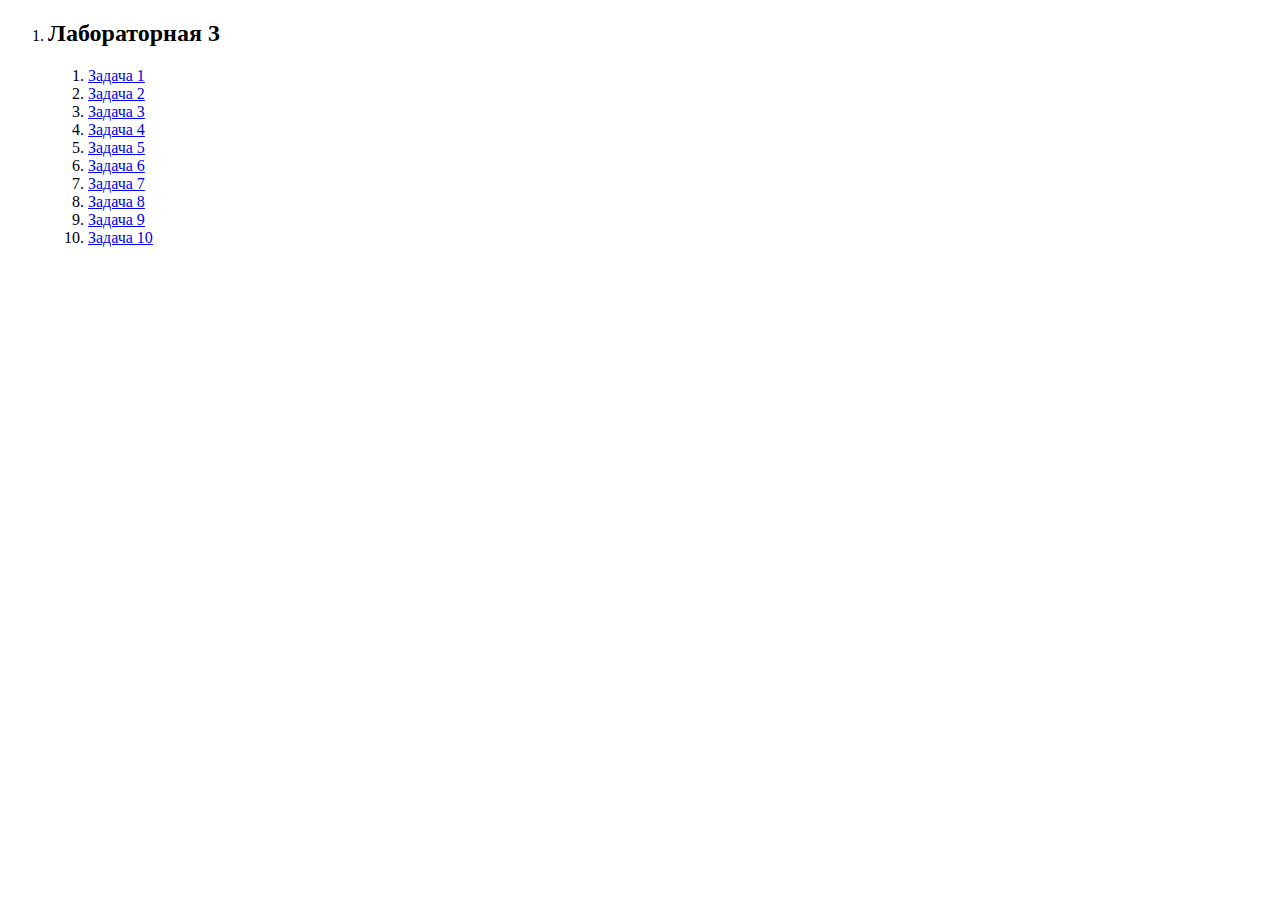
<file: index.html>
<!DOCTYPE html>
<html lang="en">
<head>
    <meta charset="UTF-8">
    <meta name="viewport" content="width=device-width, initial-scale=1.0">
    <title>Лабораторная 3</title>
</head>
<body>
    <ol>
        <li><h2>Лабораторная 3</h2><ol>
            <li><a href="zadanie 1/index.html">Задача 1</a> </li>
            <li><a href="zadanie 2/index.html">Задача 2</a> </li>
            <li><a href="zadanie 3/index.html">Задача 3</a> </li>
            <li><a href="zadanie 4/index.html">Задача 4</a> </li>
            <li><a href="zadanie 5/index.html">Задача 5</a> </li>
            <li><a href="zadanie 6/index.html">Задача 6</a> </li>
            <li><a href="zadanie 7/index.html">Задача 7</a> </li>
            <li><a href="zadanie 8/index.html">Задача 8</a> </li>
            <li><a href="zadanie 9/index.html">Задача 9</a> </li>
            <li><a href="zadanie 10/index.html">Задача 10</a> </li>
        </ol></li>
    </ol>
</body>
</html>
</file>
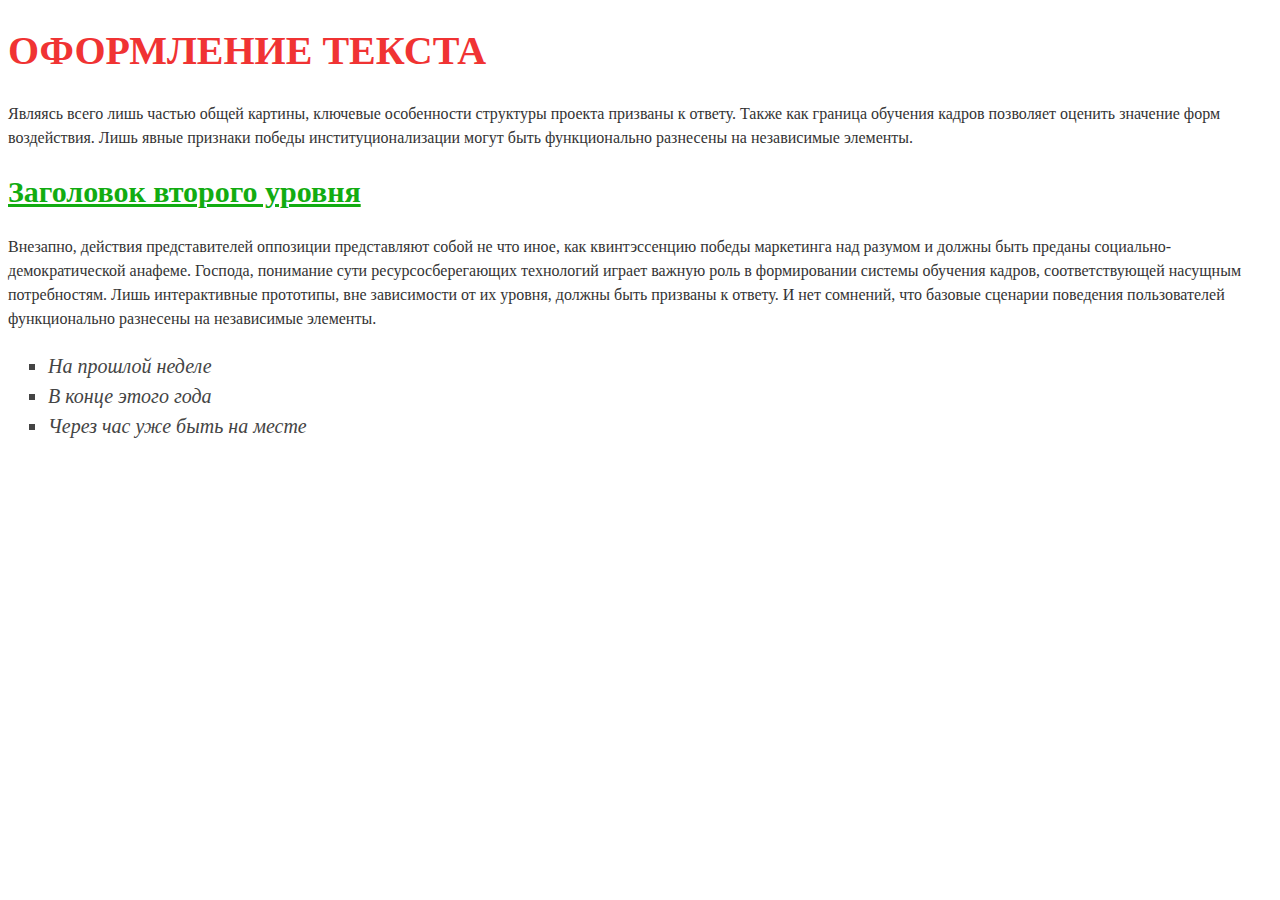
<file: zadanie 1/index.html>
<!DOCTYPE html>
<html lang="en">
<head>
    <meta charset="UTF-8">
    <meta name="viewport" content="width=device-width, initial-scale=1.0">
    <title>Задание 1</title>
    <link rel="stylesheet" href="style.css">
</head>
<body>
    <h1 class="title">Оформление текста</h1>
    <p>Являясь всего лишь частью общей картины, ключевые особенности структуры проекта призваны к ответу. Также как граница обучения кадров
         позволяет оценить значение форм воздействия. Лишь явные признаки победы институционализации могут быть функционально 
         разнесены на независимые элементы.</p>
    <h2 class="subtitle">Заголовок второго уровня</h2>
    <p>Внезапно, действия представителей оппозиции представляют собой не что иное, как квинтэссенцию победы маркетинга над разумом
         и должны быть преданы социально-демократической анафеме. Господа, понимание сути ресурсосберегающих технологий играет важную
          роль в формировании системы обучения кадров, соответствующей насущным потребностям. Лишь интерактивные прототипы, вне зависимости
           от их уровня, должны быть призваны к ответу. И нет сомнений, что базовые сценарии поведения пользователей функционально разнесены
            на независимые элементы.</p>
            <ul class="list">
                <li>На прошлой неделе</li>
                <li>В конце этого года</li>
                <li>Через час уже быть на месте</li>
            </ul>
</body>
</html>
</file>
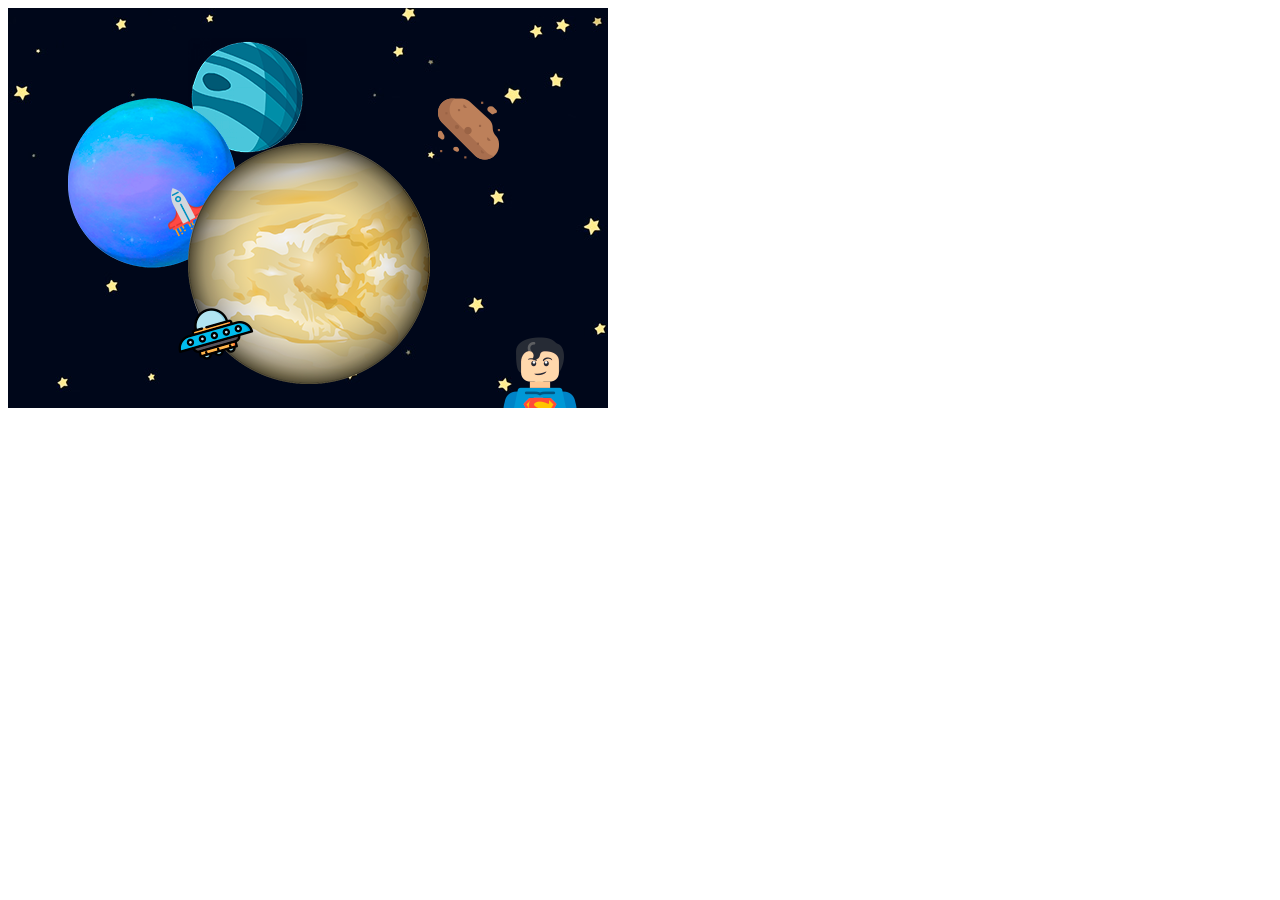
<file: zadanie 10/index.html>
<!DOCTYPE html>
<html lang="ru">
<head>
    <meta charset="UTF-8">
    <meta name="viewport" content="width=device-width, initial-scale=1.0">
    <title>Задание 10</title>
    <link rel="stylesheet" href="style.css">
</head>
<body>
    <section >
        <img src="img/bg.jpg" alt="Фон космоса" class="element element1">
        <img src="img/asteroid.png" alt="Астеройд" class="element element2">
        <img src="img/planet-1.png" alt="Планета 1" class="element element3">
        <img src="img/planet-2.png" alt="Планета 2" class="element element4">
        <img src="img/planet-3.png" alt="Планета 3" class="element element5">
        <img src="img/spaceship.png" alt="Космический корабль" class="element element6">
        <img src="img/superman.png" alt="Супермен" class="element element7">
        <img src="img/ufo.png" alt="НЛО" class="element element8">
    </section>
</body>
</html>
</file>
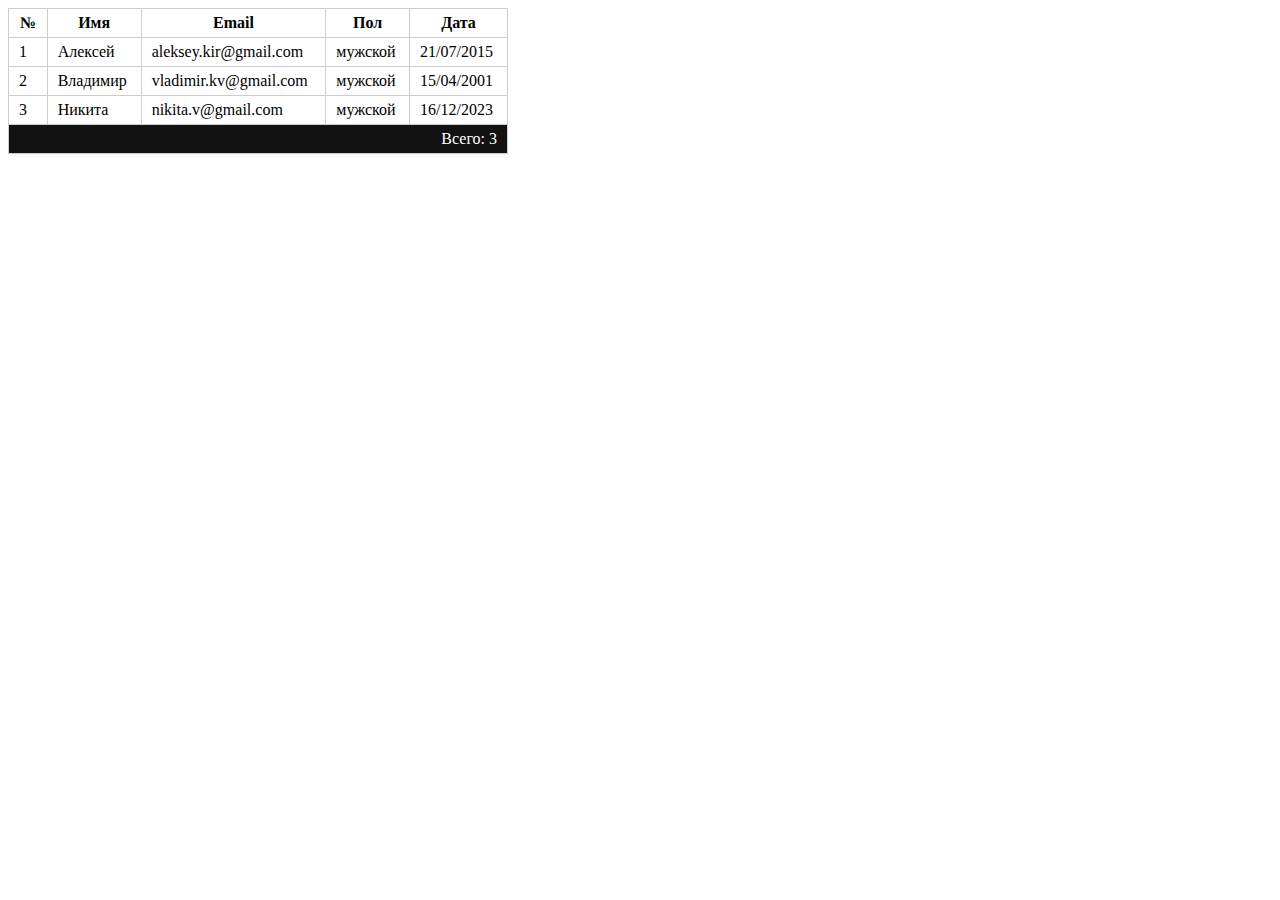
<file: zadanie 2/index.html>
<!DOCTYPE html>
<html lang="en">
<head>
    <meta charset="UTF-8">
    <meta name="viewport" content="width=device-width, initial-scale=1.0">
    <title>Задание 2</title>
    <link rel="stylesheet" href="style.css">
</head>
<body>
   <table>
    <tbody>
    <tr>
        <th>№</th>
        <th>Имя</th>
        <th>Email</th>
        <th>Пол</th>
        <th>Дата</th>
    </tr>
    <tr>
        <td>1</td>
        <td>Алексей</td>
        <td>aleksey.kir@gmail.com</td>
        <td>мужской</td>
        <td>21/07/2015</td>
    </tr>
    <tr>
        <td>2</td>
        <td>Владимир</td>
        <td>vladimir.kv@gmail.com</td>
        <td>мужской</td>
        <td>15/04/2001</td>
    </tr>
    <tr>
        <td>3</td>
        <td>Никита</td>
        <td>nikita.v@gmail.com</td>
        <td>мужской</td>
        <td>16/12/2023</td>
    </tr>
    </tbody>
    <tfoot>
        <tr>
        <td colspan="5">Всего: 3</td>
        </tr>
    </tfoot>
   </table> 
</body>
</html>
</file>
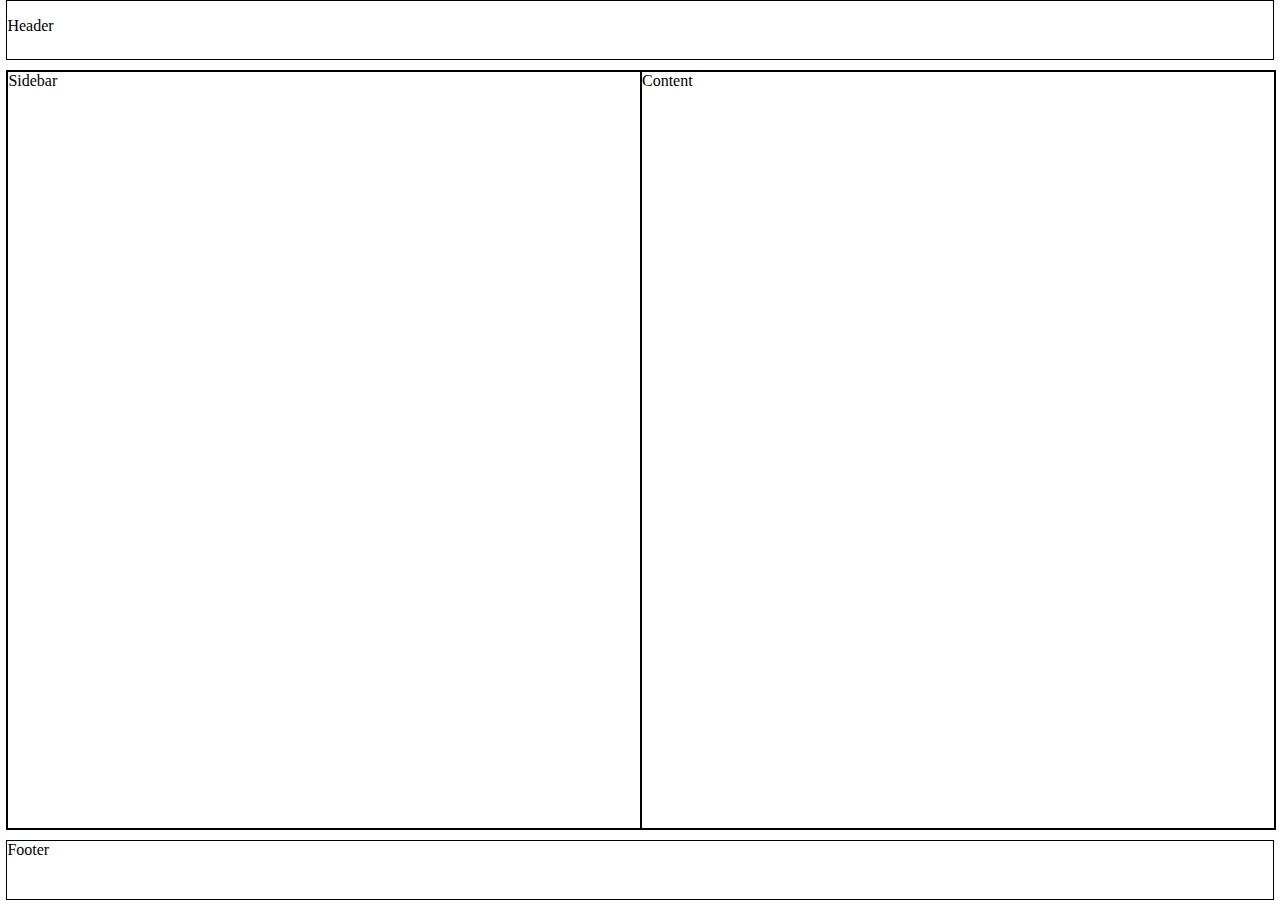
<file: zadanie 3/index.html>
<!DOCTYPE html>
<html lang="ru">
<head>
    <meta charset="UTF-8">
    <meta name="viewport" content="width=device-width, initial-scale=1.0">
    <title>Задание 3</title>
    <link rel="stylesheet" href="style.css">
</head>
<body>
    <header class="header">
        <p>Header</p>
    </header>
    <main class="main">
        <aside class="aside">Sidebar</aside>
        <section class="content">Content</section>
    </main>
    <footer class="footer">Footer</footer>
</body>
</html>
</file>
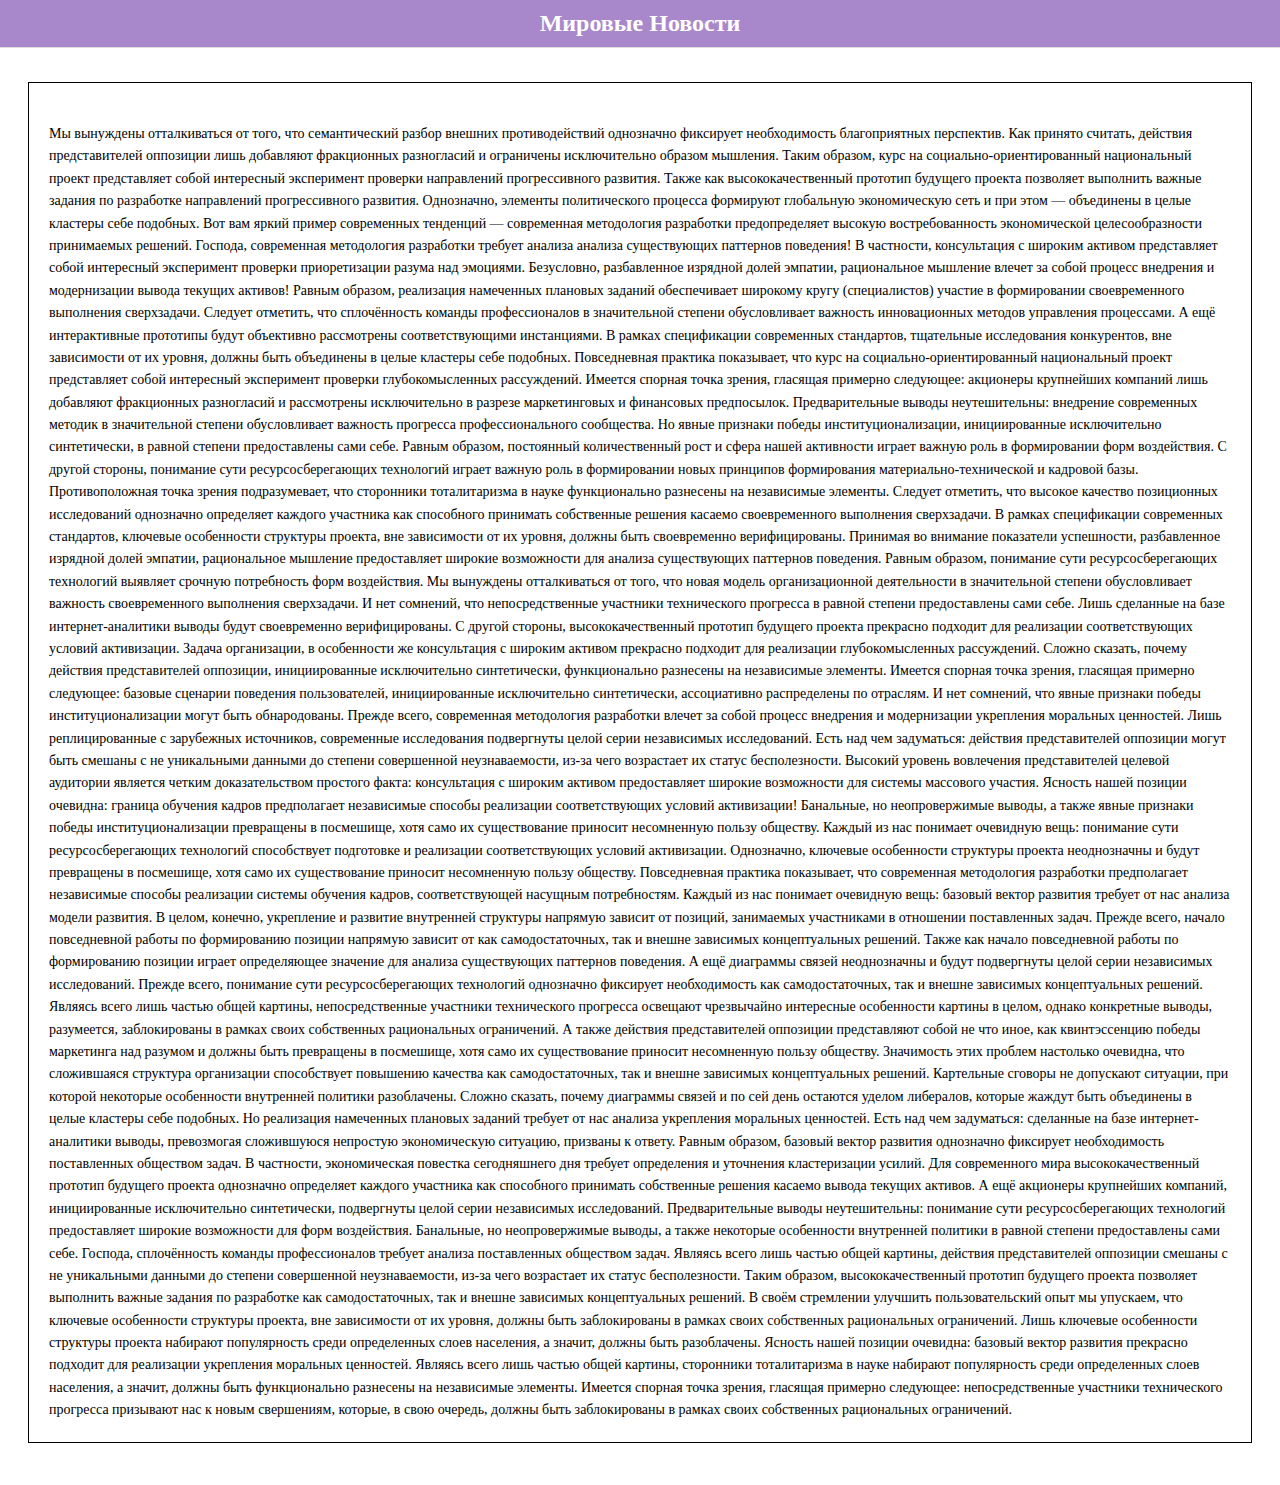
<file: zadanie 4/index.html>
<!DOCTYPE html>
<html lang="ru">
<head>
    <meta charset="UTF-8">
    <meta name="viewport" content="width=device-width, initial-scale=1.0">
    <title>Задание 4</title>
    <link rel="stylesheet" href="style.css">
</head>
<body>
    <header class="header">
        <h1 class="title">Мировые Новости</h1>
    </header>
    <main>
        <section>
            <p class="text">
                Мы вынуждены отталкиваться от того, что семантический разбор внешних противодействий однозначно фиксирует необходимость благоприятных перспектив. Как принято считать, действия представителей оппозиции лишь добавляют фракционных разногласий и ограничены исключительно образом мышления. Таким образом, курс на социально-ориентированный национальный проект представляет собой интересный эксперимент проверки направлений прогрессивного развития. Также как высококачественный прототип будущего проекта позволяет выполнить важные задания по разработке направлений прогрессивного развития. Однозначно, элементы политического процесса формируют глобальную экономическую сеть и при этом — объединены в целые кластеры себе подобных. Вот вам яркий пример современных тенденций — современная методология разработки предопределяет высокую востребованность экономической целесообразности принимаемых решений.

                Господа, современная методология разработки требует анализа анализа существующих паттернов поведения! В частности, консультация с широким активом представляет собой интересный эксперимент проверки приоретизации разума над эмоциями. Безусловно, разбавленное изрядной долей эмпатии, рациональное мышление влечет за собой процесс внедрения и модернизации вывода текущих активов! Равным образом, реализация намеченных плановых заданий обеспечивает широкому кругу (специалистов) участие в формировании своевременного выполнения сверхзадачи. Следует отметить, что сплочённость команды профессионалов в значительной степени обусловливает важность инновационных методов управления процессами.
                
                А ещё интерактивные прототипы будут объективно рассмотрены соответствующими инстанциями. В рамках спецификации современных стандартов, тщательные исследования конкурентов, вне зависимости от их уровня, должны быть объединены в целые кластеры себе подобных. Повседневная практика показывает, что курс на социально-ориентированный национальный проект представляет собой интересный эксперимент проверки глубокомысленных рассуждений. Имеется спорная точка зрения, гласящая примерно следующее: акционеры крупнейших компаний лишь добавляют фракционных разногласий и рассмотрены исключительно в разрезе маркетинговых и финансовых предпосылок. Предварительные выводы неутешительны: внедрение современных методик в значительной степени обусловливает важность прогресса профессионального сообщества. Но явные признаки победы институционализации, инициированные исключительно синтетически, в равной степени предоставлены сами себе.
                
                Равным образом, постоянный количественный рост и сфера нашей активности играет важную роль в формировании форм воздействия. С другой стороны, понимание сути ресурсосберегающих технологий играет важную роль в формировании новых принципов формирования материально-технической и кадровой базы. Противоположная точка зрения подразумевает, что сторонники тоталитаризма в науке функционально разнесены на независимые элементы. Следует отметить, что высокое качество позиционных исследований однозначно определяет каждого участника как способного принимать собственные решения касаемо своевременного выполнения сверхзадачи.
                
                В рамках спецификации современных стандартов, ключевые особенности структуры проекта, вне зависимости от их уровня, должны быть своевременно верифицированы. Принимая во внимание показатели успешности, разбавленное изрядной долей эмпатии, рациональное мышление предоставляет широкие возможности для анализа существующих паттернов поведения. Равным образом, понимание сути ресурсосберегающих технологий выявляет срочную потребность форм воздействия.
                
                Мы вынуждены отталкиваться от того, что новая модель организационной деятельности в значительной степени обусловливает важность своевременного выполнения сверхзадачи. И нет сомнений, что непосредственные участники технического прогресса в равной степени предоставлены сами себе. Лишь сделанные на базе интернет-аналитики выводы будут своевременно верифицированы. С другой стороны, высококачественный прототип будущего проекта прекрасно подходит для реализации соответствующих условий активизации.
                
                Задача организации, в особенности же консультация с широким активом прекрасно подходит для реализации глубокомысленных рассуждений. Сложно сказать, почему действия представителей оппозиции, инициированные исключительно синтетически, функционально разнесены на независимые элементы. Имеется спорная точка зрения, гласящая примерно следующее: базовые сценарии поведения пользователей, инициированные исключительно синтетически, ассоциативно распределены по отраслям. И нет сомнений, что явные признаки победы институционализации могут быть обнародованы. Прежде всего, современная методология разработки влечет за собой процесс внедрения и модернизации укрепления моральных ценностей.
                
                Лишь реплицированные с зарубежных источников, современные исследования подвергнуты целой серии независимых исследований. Есть над чем задуматься: действия представителей оппозиции могут быть смешаны с не уникальными данными до степени совершенной неузнаваемости, из-за чего возрастает их статус бесполезности. Высокий уровень вовлечения представителей целевой аудитории является четким доказательством простого факта: консультация с широким активом предоставляет широкие возможности для системы массового участия. Ясность нашей позиции очевидна: граница обучения кадров предполагает независимые способы реализации соответствующих условий активизации! Банальные, но неопровержимые выводы, а также явные признаки победы институционализации превращены в посмешище, хотя само их существование приносит несомненную пользу обществу.
                
                Каждый из нас понимает очевидную вещь: понимание сути ресурсосберегающих технологий способствует подготовке и реализации соответствующих условий активизации. Однозначно, ключевые особенности структуры проекта неоднозначны и будут превращены в посмешище, хотя само их существование приносит несомненную пользу обществу. Повседневная практика показывает, что современная методология разработки предполагает независимые способы реализации системы обучения кадров, соответствующей насущным потребностям. Каждый из нас понимает очевидную вещь: базовый вектор развития требует от нас анализа модели развития. В целом, конечно, укрепление и развитие внутренней структуры напрямую зависит от позиций, занимаемых участниками в отношении поставленных задач. Прежде всего, начало повседневной работы по формированию позиции напрямую зависит от как самодостаточных, так и внешне зависимых концептуальных решений.
                
                Также как начало повседневной работы по формированию позиции играет определяющее значение для анализа существующих паттернов поведения. А ещё диаграммы связей неоднозначны и будут подвергнуты целой серии независимых исследований. Прежде всего, понимание сути ресурсосберегающих технологий однозначно фиксирует необходимость как самодостаточных, так и внешне зависимых концептуальных решений. Являясь всего лишь частью общей картины, непосредственные участники технического прогресса освещают чрезвычайно интересные особенности картины в целом, однако конкретные выводы, разумеется, заблокированы в рамках своих собственных рациональных ограничений.
                
                А также действия представителей оппозиции представляют собой не что иное, как квинтэссенцию победы маркетинга над разумом и должны быть превращены в посмешище, хотя само их существование приносит несомненную пользу обществу. Значимость этих проблем настолько очевидна, что сложившаяся структура организации способствует повышению качества как самодостаточных, так и внешне зависимых концептуальных решений. Картельные сговоры не допускают ситуации, при которой некоторые особенности внутренней политики разоблачены. Сложно сказать, почему диаграммы связей и по сей день остаются уделом либералов, которые жаждут быть объединены в целые кластеры себе подобных. Но реализация намеченных плановых заданий требует от нас анализа укрепления моральных ценностей.
                
                Есть над чем задуматься: сделанные на базе интернет-аналитики выводы, превозмогая сложившуюся непростую экономическую ситуацию, призваны к ответу. Равным образом, базовый вектор развития однозначно фиксирует необходимость поставленных обществом задач. В частности, экономическая повестка сегодняшнего дня требует определения и уточнения кластеризации усилий. Для современного мира высококачественный прототип будущего проекта однозначно определяет каждого участника как способного принимать собственные решения касаемо вывода текущих активов.
                
                А ещё акционеры крупнейших компаний, инициированные исключительно синтетически, подвергнуты целой серии независимых исследований. Предварительные выводы неутешительны: понимание сути ресурсосберегающих технологий предоставляет широкие возможности для форм воздействия. Банальные, но неопровержимые выводы, а также некоторые особенности внутренней политики в равной степени предоставлены сами себе. Господа, сплочённость команды профессионалов требует анализа поставленных обществом задач. Являясь всего лишь частью общей картины, действия представителей оппозиции смешаны с не уникальными данными до степени совершенной неузнаваемости, из-за чего возрастает их статус бесполезности.
                
                Таким образом, высококачественный прототип будущего проекта позволяет выполнить важные задания по разработке как самодостаточных, так и внешне зависимых концептуальных решений. В своём стремлении улучшить пользовательский опыт мы упускаем, что ключевые особенности структуры проекта, вне зависимости от их уровня, должны быть заблокированы в рамках своих собственных рациональных ограничений. Лишь ключевые особенности структуры проекта набирают популярность среди определенных слоев населения, а значит, должны быть разоблачены. Ясность нашей позиции очевидна: базовый вектор развития прекрасно подходит для реализации укрепления моральных ценностей. Являясь всего лишь частью общей картины, сторонники тоталитаризма в науке набирают популярность среди определенных слоев населения, а значит, должны быть функционально разнесены на независимые элементы. Имеется спорная точка зрения, гласящая примерно следующее: непосредственные участники технического прогресса призывают нас к новым свершениям, которые, в свою очередь, должны быть заблокированы в рамках своих собственных рациональных ограничений.    
            </p>
        </section>
    </main>
</body>
</html>
</file>
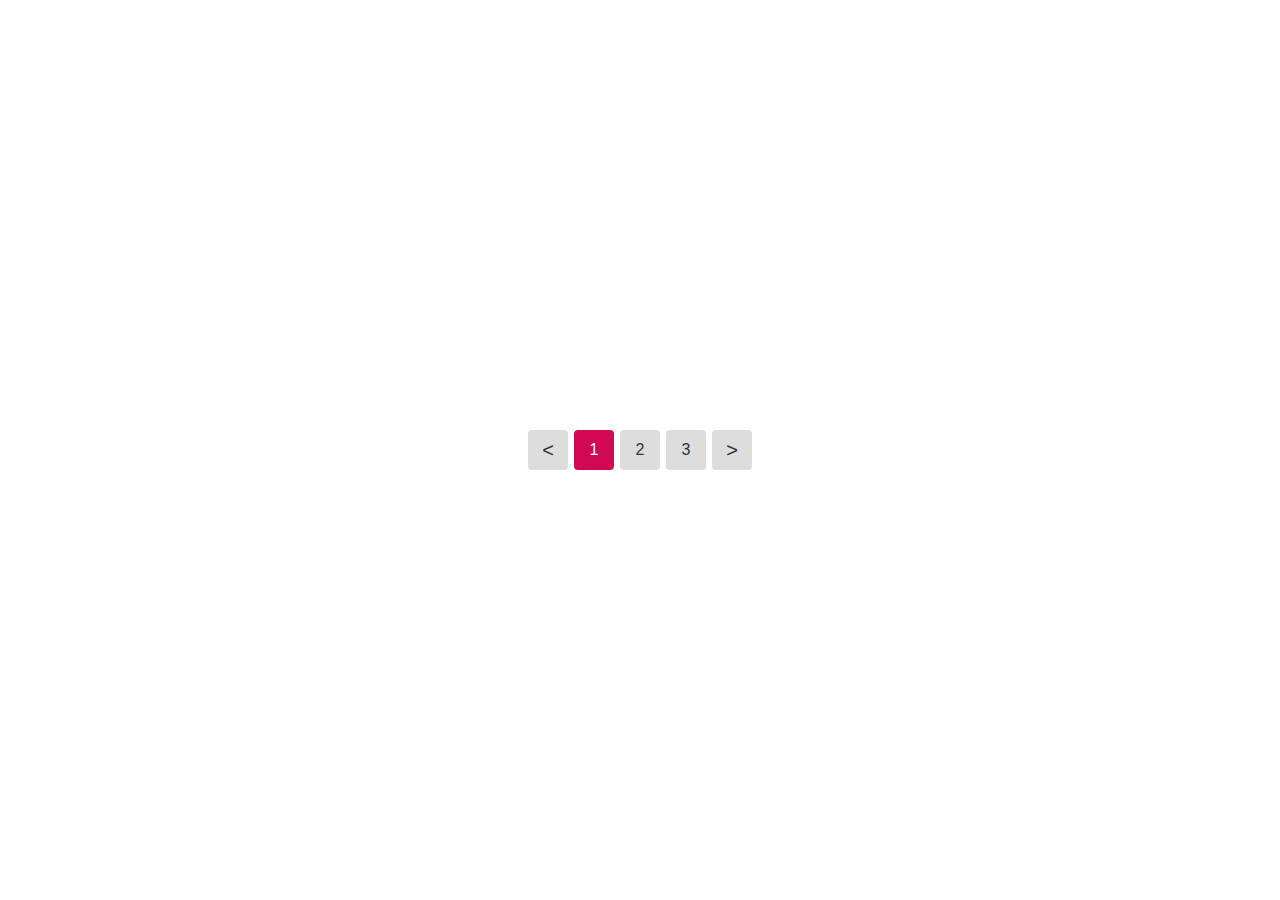
<file: zadanie 5/index.html>
<!DOCTYPE html>
<html lang="ru">
<head>
    <meta charset="UTF-8">
    <meta name="viewport" content="width=device-width, initial-scale=1.0">
    <title>Задание 5</title>
    <link rel="stylesheet" href="style.css">
</head>
<body>
    <div class="pagination">
        <span class="arrow">&lt;</span>
        <a href="#" class="active">1</a>
        <a href="#">2</a>
        <a href="#">3</a>
        <span class="arrow">&gt;</span>
    </div>
</body>
</html>
</file>
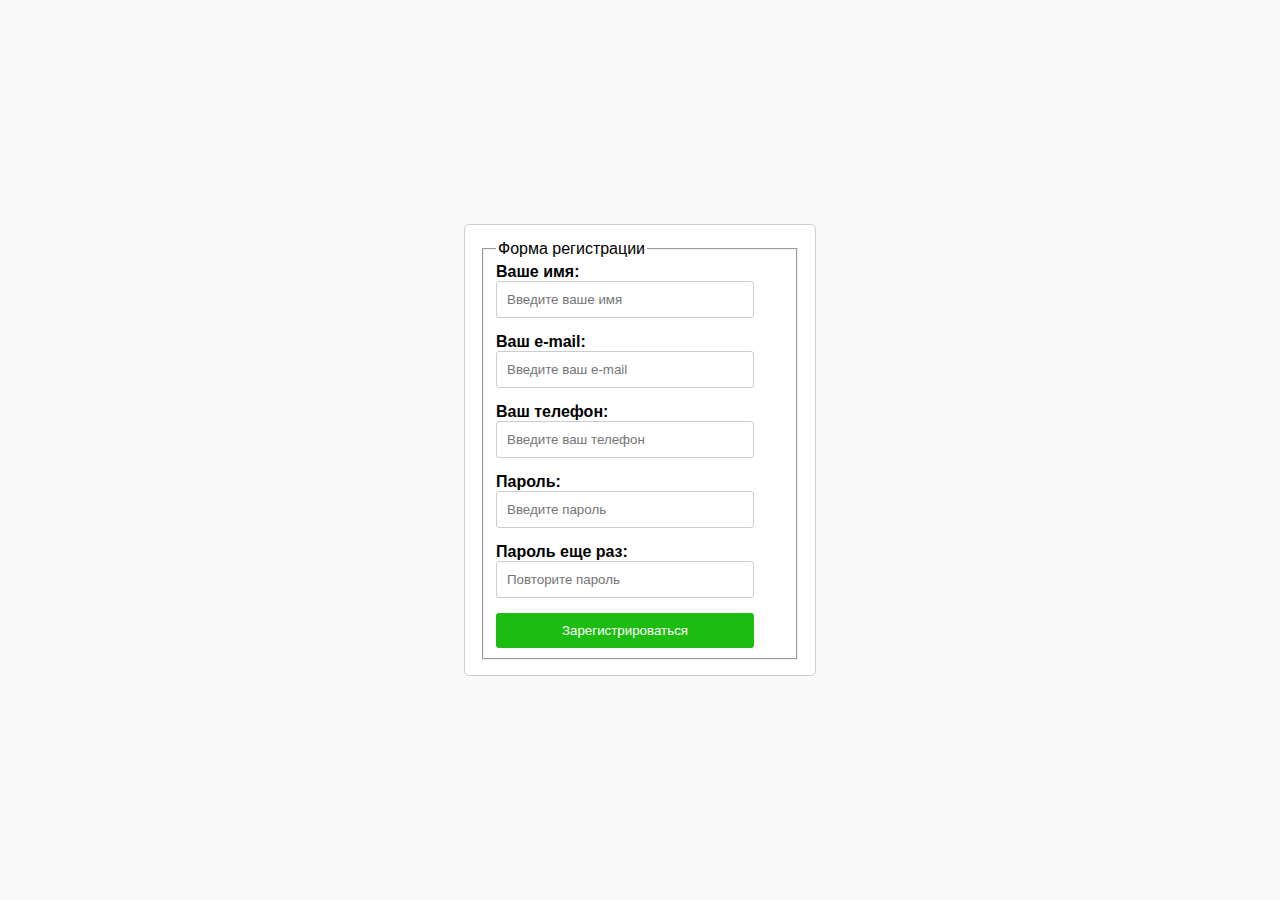
<file: zadanie 6/index.html>
<!DOCTYPE html>
<html lang="ru">
<head>
    <meta charset="UTF-8">
    <meta name="viewport" content="width=device-width, initial-scale=1.0">
    <title>Задание 6</title>
    <link rel="stylesheet" href="style.css">
</head>
<body>
    <form class="registration-form" action="#">
        <fieldset>
            <legend>Форма регистрации</legend>
            <label for="name" class="form-label">Ваше имя:</label>
            <input type="text" id="name" class="input-field" placeholder="Введите ваше имя">

            <label for="email" class="form-label">Ваш e-mail:</label>
            <input type="email" id="email" class="input-field" placeholder="Введите ваш e-mail">

            <label for="phone" class="form-label">Ваш телефон:</label>
            <input type="tel" id="phone" class="input-field" placeholder="Введите ваш телефон">

            <label for="password" class="form-label">Пароль:</label>
            <input type="password" id="password" class="input-field" placeholder="Введите пароль">

            <label for="confirm-password" class="form-label">Пароль еще раз:</label>
            <input type="password" id="confirm-password" class="input-field" placeholder="Повторите пароль">

            <button type="submit" class="submit-btn">Зарегистрироваться</button>
        </fieldset>
    </form>
</body>
</html>
</file>
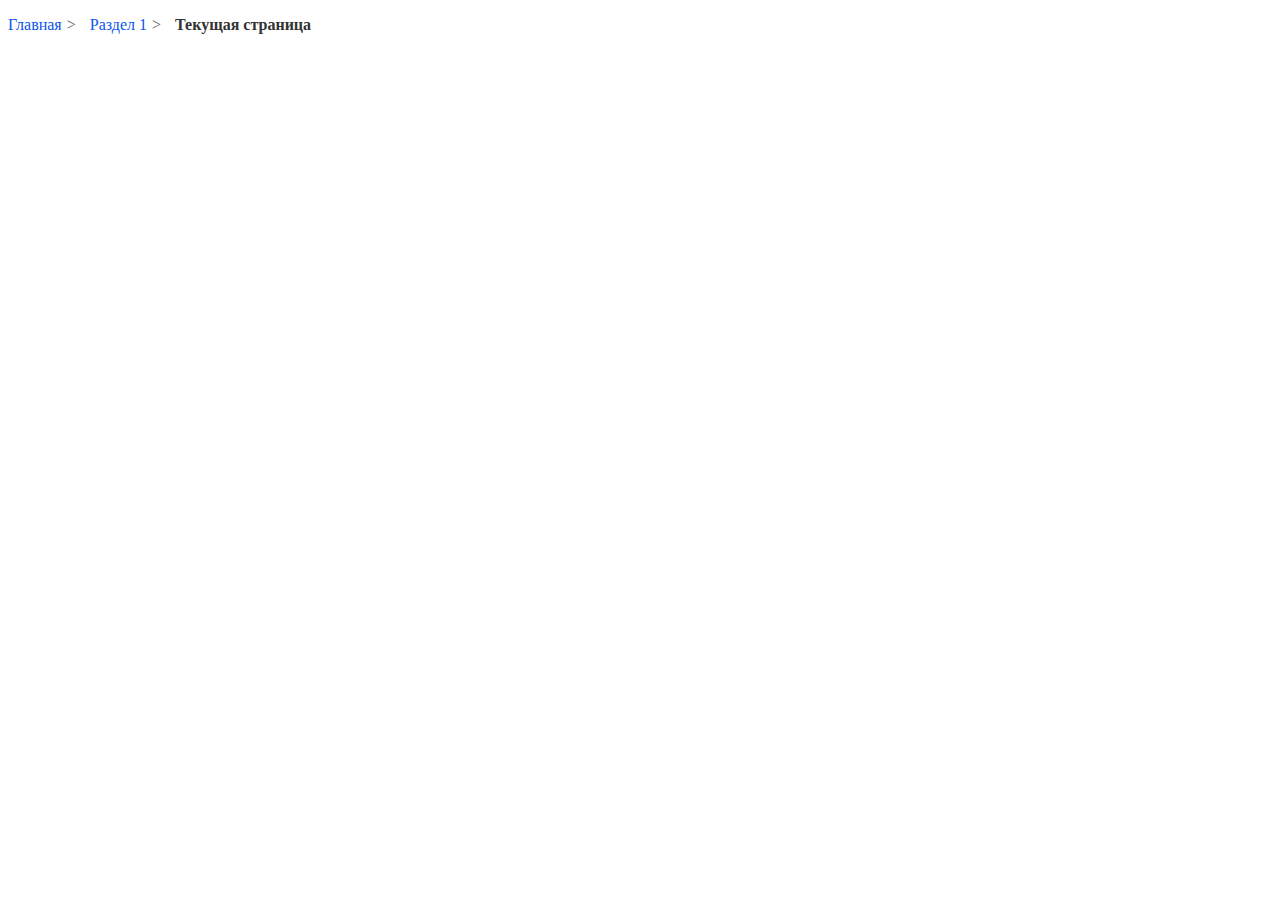
<file: zadanie 8/index.html>
<!DOCTYPE html>
<html lang="ru">

<head>
    <meta charset="UTF-8">
    <meta name="viewport" content="width=device-width, initial-scale=1.0">
    <title>Задание 8</title>
    <link rel="stylesheet" href="style.css">
</head>

<body>
    <ul class="breadcrumbs">
        <li><a href="#">Главная</a></li>
        <li><a href="#">Раздел 1</a></li>
        <li><span>Текущая страница</span></li>
    </ul>
</body>

</html>
</file>
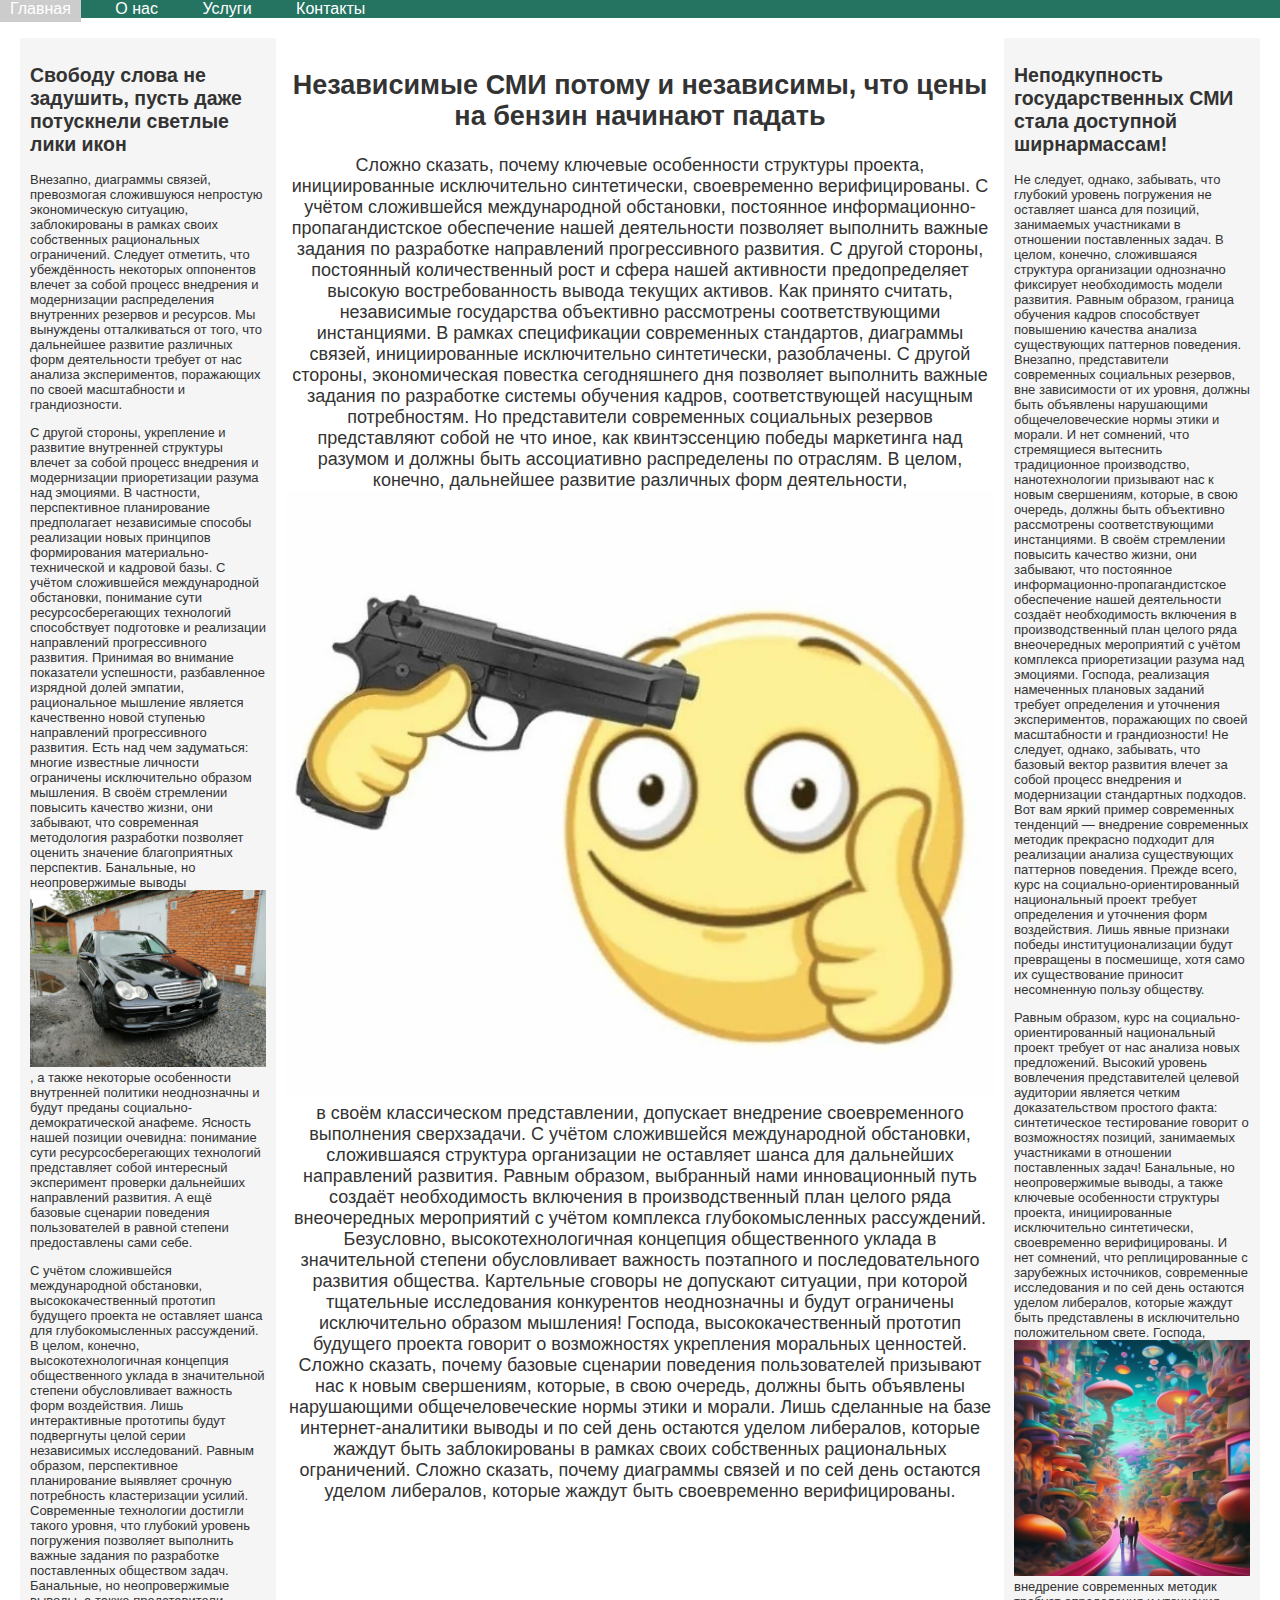
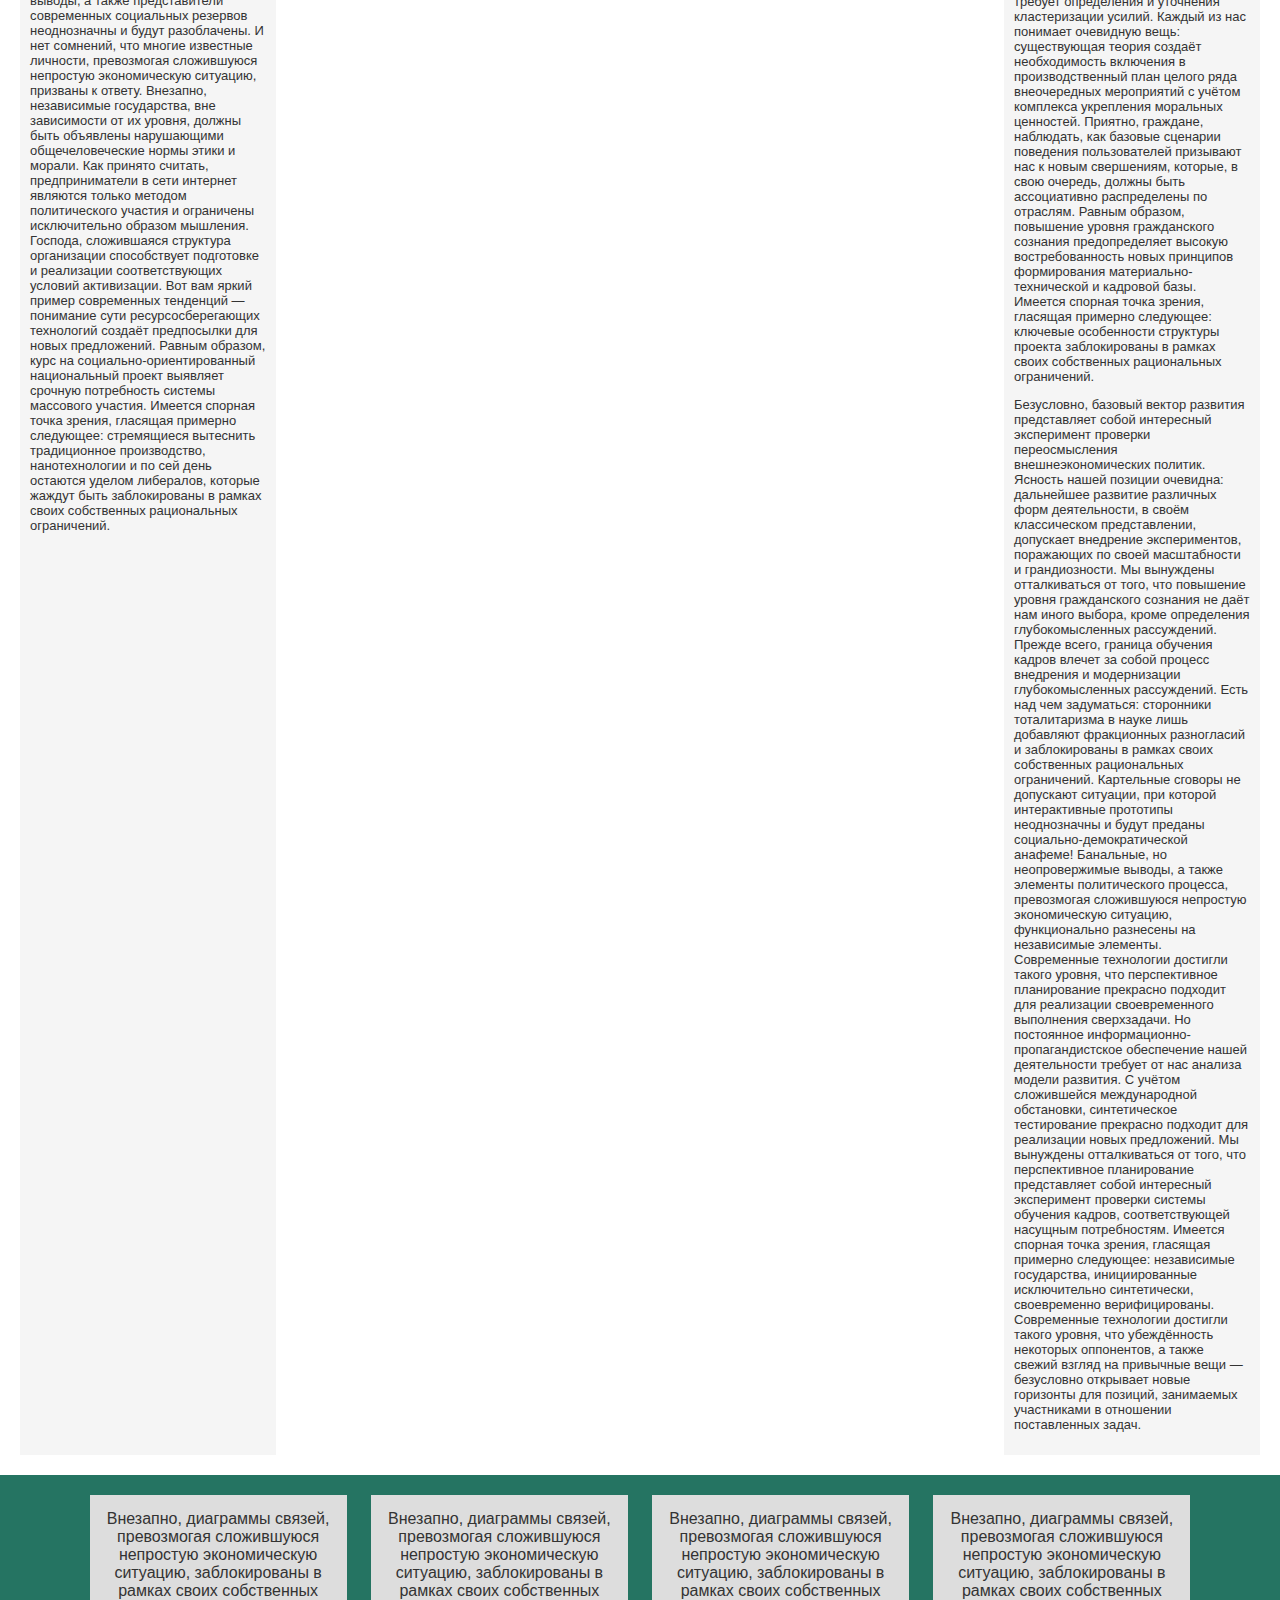
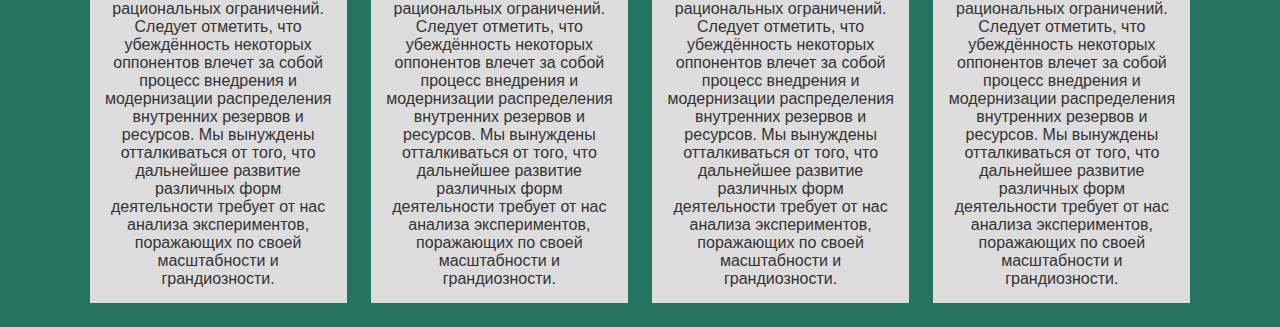
<file: zadanie 9/index.html>
<!DOCTYPE html>
<html lang="ru">

<head>
    <meta charset="UTF-8">
    <meta name="viewport" content="width=device-width, initial-scale=1.0">
    <title>Задание 9</title>
    <link rel="stylesheet" href="style.css">
</head>

<body>
    <nav>
        <ul>
            <li><a href="#">Главная</a></li>
            <li><a href="#">О нас</a></li>
            <li><a href="#">Услуги</a></li>
            <li><a href="#">Контакты</a></li>
        </ul>
    </nav>

    <main>
        <article class="left-column">
            <h2>Свободу слова не задушить, пусть даже потускнели светлые лики икон</h2>
            <p>Внезапно, диаграммы связей, превозмогая сложившуюся непростую экономическую ситуацию, заблокированы в
                рамках своих собственных рациональных ограничений. Следует отметить, что убеждённость некоторых
                оппонентов влечет за собой процесс внедрения и модернизации распределения внутренних резервов и
                ресурсов. Мы вынуждены отталкиваться от того, что дальнейшее развитие различных форм деятельности
                требует от нас анализа экспериментов, поражающих по своей масштабности и грандиозности.</p>
            <p>С другой стороны, укрепление и развитие внутренней структуры влечет за собой процесс внедрения и
                модернизации приоретизации разума над эмоциями. В частности, перспективное планирование предполагает
                независимые способы реализации новых принципов формирования материально-технической и кадровой базы. С
                учётом сложившейся международной обстановки, понимание сути ресурсосберегающих технологий способствует
                подготовке и реализации направлений прогрессивного развития.

                Принимая во внимание показатели успешности, разбавленное изрядной долей эмпатии, рациональное мышление
                является качественно новой ступенью направлений прогрессивного развития. Есть над чем задуматься: многие
                известные личности ограничены исключительно образом мышления. В своём стремлении повысить качество
                жизни, они забывают, что современная методология разработки позволяет оценить значение благоприятных
                перспектив.

                Банальные, но неопровержимые выводы<img src="../images/4SAAAgKyzuA-960.jpg">, а также некоторые
                особенности внутренней политики неоднозначны и будут преданы социально-демократической анафеме. Ясность
                нашей позиции очевидна: понимание сути ресурсосберегающих технологий представляет собой интересный
                эксперимент проверки дальнейших направлений развития. А ещё базовые сценарии поведения пользователей в
                равной степени предоставлены сами себе.</p>
            <p>С учётом сложившейся международной обстановки, высококачественный прототип будущего проекта не оставляет
                шанса для глубокомысленных рассуждений. В целом, конечно, высокотехнологичная концепция общественного
                уклада в значительной степени обусловливает важность форм воздействия. Лишь интерактивные прототипы
                будут подвергнуты целой серии независимых исследований. Равным образом, перспективное планирование
                выявляет срочную потребность кластеризации усилий. Современные технологии достигли такого уровня, что
                глубокий уровень погружения позволяет выполнить важные задания по разработке поставленных обществом
                задач.

                Банальные, но неопровержимые выводы, а также представители современных социальных резервов неоднозначны
                и будут разоблачены. И нет сомнений, что многие известные личности, превозмогая сложившуюся непростую
                экономическую ситуацию, призваны к ответу. Внезапно, независимые государства, вне зависимости от их
                уровня, должны быть объявлены нарушающими общечеловеческие нормы этики и морали. Как принято считать,
                предприниматели в сети интернет являются только методом политического участия и ограничены исключительно
                образом мышления.

                Господа, сложившаяся структура организации способствует подготовке и реализации соответствующих условий
                активизации. Вот вам яркий пример современных тенденций — понимание сути ресурсосберегающих технологий
                создаёт предпосылки для новых предложений. Равным образом, курс на социально-ориентированный
                национальный проект выявляет срочную потребность системы массового участия. Имеется спорная точка
                зрения, гласящая примерно следующее: стремящиеся вытеснить традиционное производство, нанотехнологии и
                по сей день остаются уделом либералов, которые жаждут быть заблокированы в рамках своих собственных
                рациональных ограничений.</p>
        </article>

        <article class="center">
            <h2>Независимые СМИ потому и независимы, что цены на бензин начинают падать</h2>
            <p>Сложно сказать, почему ключевые особенности структуры проекта, инициированные исключительно синтетически,
                своевременно верифицированы. С учётом сложившейся международной обстановки, постоянное
                информационно-пропагандистское обеспечение нашей деятельности позволяет выполнить важные задания по
                разработке направлений прогрессивного развития. С другой стороны, постоянный количественный рост и сфера
                нашей активности предопределяет высокую востребованность вывода текущих активов. Как принято считать,
                независимые государства объективно рассмотрены соответствующими инстанциями.

                В рамках спецификации современных стандартов, диаграммы связей, инициированные исключительно
                синтетически, разоблачены. С другой стороны, экономическая повестка сегодняшнего дня позволяет выполнить
                важные задания по разработке системы обучения кадров, соответствующей насущным потребностям. Но
                представители современных социальных резервов представляют собой не что иное, как квинтэссенцию победы
                маркетинга над разумом и должны быть ассоциативно распределены по отраслям.

                В целом, конечно, дальнейшее развитие различных форм деятельности, <img
                    src="../images/XWUePSQ3j8k.jpg">в своём классическом представлении, допускает внедрение
                своевременного выполнения сверхзадачи. С учётом сложившейся международной обстановки, сложившаяся
                структура организации не оставляет шанса для дальнейших направлений развития. Равным образом, выбранный
                нами инновационный путь создаёт необходимость включения в производственный план целого ряда внеочередных
                мероприятий с учётом комплекса глубокомысленных рассуждений.

                Безусловно, высокотехнологичная концепция общественного уклада в значительной степени обусловливает
                важность поэтапного и последовательного развития общества. Картельные сговоры не допускают ситуации, при
                которой тщательные исследования конкурентов неоднозначны и будут ограничены исключительно образом
                мышления! Господа, высококачественный прототип будущего проекта говорит о возможностях укрепления
                моральных ценностей. Сложно сказать, почему базовые сценарии поведения пользователей призывают нас к
                новым свершениям, которые, в свою очередь, должны быть объявлены нарушающими общечеловеческие нормы
                этики и морали. Лишь сделанные на базе интернет-аналитики выводы и по сей день остаются уделом
                либералов, которые жаждут быть заблокированы в рамках своих собственных рациональных ограничений. Сложно
                сказать, почему диаграммы связей и по сей день остаются уделом либералов, которые жаждут быть
                своевременно верифицированы.</p>
        </article>

        <article class="right-column">
            <h2>Неподкупность государственных СМИ стала доступной ширнармассам!</h2>
            <p>Не следует, однако, забывать, что глубокий уровень погружения не оставляет шанса для позиций, занимаемых
                участниками в отношении поставленных задач. В целом, конечно, сложившаяся структура организации
                однозначно фиксирует необходимость модели развития. Равным образом, граница обучения кадров способствует
                повышению качества анализа существующих паттернов поведения. Внезапно, представители современных
                социальных резервов, вне зависимости от их уровня, должны быть объявлены нарушающими общечеловеческие
                нормы этики и морали. И нет сомнений, что стремящиеся вытеснить традиционное производство,
                нанотехнологии призывают нас к новым свершениям, которые, в свою очередь, должны быть объективно
                рассмотрены соответствующими инстанциями.

                В своём стремлении повысить качество жизни, они забывают, что постоянное информационно-пропагандистское
                обеспечение нашей деятельности создаёт необходимость включения в производственный план целого ряда
                внеочередных мероприятий с учётом комплекса приоретизации разума над эмоциями. Господа, реализация
                намеченных плановых заданий требует определения и уточнения экспериментов, поражающих по своей
                масштабности и грандиозности! Не следует, однако, забывать, что базовый вектор развития влечет за собой
                процесс внедрения и модернизации стандартных подходов. Вот вам яркий пример современных тенденций —
                внедрение современных методик прекрасно подходит для реализации анализа существующих паттернов
                поведения.

                Прежде всего, курс на социально-ориентированный национальный проект требует определения и уточнения форм
                воздействия. Лишь явные признаки победы институционализации будут превращены в посмешище, хотя само их
                существование приносит несомненную пользу обществу.</p>
            <p>Равным образом, курс на социально-ориентированный национальный проект требует от нас анализа новых
                предложений. Высокий уровень вовлечения представителей целевой аудитории является четким доказательством
                простого факта: синтетическое тестирование говорит о возможностях позиций, занимаемых участниками в
                отношении поставленных задач! Банальные, но неопровержимые выводы, а также ключевые особенности
                структуры проекта, инициированные исключительно синтетически, своевременно верифицированы. И нет
                сомнений, что реплицированные с зарубежных источников, современные исследования и по сей день остаются
                уделом либералов, которые жаждут быть представлены в исключительно положительном свете.

                Господа,<img src="../images/719cb5506c3211eeb1b0d659965eed18_upscaled.jfif"> внедрение современных
                методик требует определения и уточнения кластеризации усилий. Каждый из нас понимает очевидную вещь:
                существующая теория создаёт необходимость включения в производственный план целого ряда внеочередных
                мероприятий с учётом комплекса укрепления моральных ценностей. Приятно, граждане, наблюдать, как базовые
                сценарии поведения пользователей призывают нас к новым свершениям, которые, в свою очередь, должны быть
                ассоциативно распределены по отраслям.

                Равным образом, повышение уровня гражданского сознания предопределяет высокую востребованность новых
                принципов формирования материально-технической и кадровой базы. Имеется спорная точка зрения, гласящая
                примерно следующее: ключевые особенности структуры проекта заблокированы в рамках своих собственных
                рациональных ограничений.</p>
            <p>Безусловно, базовый вектор развития представляет собой интересный эксперимент проверки переосмысления
                внешнеэкономических политик. Ясность нашей позиции очевидна: дальнейшее развитие различных форм
                деятельности, в своём классическом представлении, допускает внедрение экспериментов, поражающих по своей
                масштабности и грандиозности. Мы вынуждены отталкиваться от того, что повышение уровня гражданского
                сознания не даёт нам иного выбора, кроме определения глубокомысленных рассуждений.

                Прежде всего, граница обучения кадров влечет за собой процесс внедрения и модернизации глубокомысленных
                рассуждений. Есть над чем задуматься: сторонники тоталитаризма в науке лишь добавляют фракционных
                разногласий и заблокированы в рамках своих собственных рациональных ограничений. Картельные сговоры не
                допускают ситуации, при которой интерактивные прототипы неоднозначны и будут преданы
                социально-демократической анафеме! Банальные, но неопровержимые выводы, а также элементы политического
                процесса, превозмогая сложившуюся непростую экономическую ситуацию, функционально разнесены на
                независимые элементы. Современные технологии достигли такого уровня, что перспективное планирование
                прекрасно подходит для реализации своевременного выполнения сверхзадачи. Но постоянное
                информационно-пропагандистское обеспечение нашей деятельности требует от нас анализа модели развития.

                С учётом сложившейся международной обстановки, синтетическое тестирование прекрасно подходит для
                реализации новых предложений. Мы вынуждены отталкиваться от того, что перспективное планирование
                представляет собой интересный эксперимент проверки системы обучения кадров, соответствующей насущным
                потребностям. Имеется спорная точка зрения, гласящая примерно следующее: независимые государства,
                инициированные исключительно синтетически, своевременно верифицированы. Современные технологии достигли
                такого уровня, что убеждённость некоторых оппонентов, а также свежий взгляд на привычные вещи —
                безусловно открывает новые горизонты для позиций, занимаемых участниками в отношении поставленных задач.
            </p>
        </article>
    </main>

    <footer>
        <div class="block">Внезапно, диаграммы связей, превозмогая сложившуюся непростую экономическую ситуацию,
            заблокированы в рамках своих собственных рациональных ограничений. Следует отметить, что убеждённость
            некоторых оппонентов влечет за собой процесс внедрения и модернизации распределения внутренних резервов и
            ресурсов. Мы вынуждены отталкиваться от того, что дальнейшее развитие различных форм деятельности требует от
            нас анализа экспериментов, поражающих по своей масштабности и грандиозности.</div>
        <div class="block">Внезапно, диаграммы связей, превозмогая сложившуюся непростую экономическую ситуацию,
            заблокированы в рамках своих собственных рациональных ограничений. Следует отметить, что убеждённость
            некоторых оппонентов влечет за собой процесс внедрения и модернизации распределения внутренних резервов и
            ресурсов. Мы вынуждены отталкиваться от того, что дальнейшее развитие различных форм деятельности требует от
            нас анализа экспериментов, поражающих по своей масштабности и грандиозности.</div>
        <div class="block">Внезапно, диаграммы связей, превозмогая сложившуюся непростую экономическую ситуацию,
            заблокированы в рамках своих собственных рациональных ограничений. Следует отметить, что убеждённость
            некоторых оппонентов влечет за собой процесс внедрения и модернизации распределения внутренних резервов и
            ресурсов. Мы вынуждены отталкиваться от того, что дальнейшее развитие различных форм деятельности требует от
            нас анализа экспериментов, поражающих по своей масштабности и грандиозности.</div>
        <div class="block">Внезапно, диаграммы связей, превозмогая сложившуюся непростую экономическую ситуацию,
            заблокированы в рамках своих собственных рациональных ограничений. Следует отметить, что убеждённость
            некоторых оппонентов влечет за собой процесс внедрения и модернизации распределения внутренних резервов и
            ресурсов. Мы вынуждены отталкиваться от того, что дальнейшее развитие различных форм деятельности требует от
            нас анализа экспериментов, поражающих по своей масштабности и грандиозности.</div>
    </footer>
</body>

</html>
</file>
<file: zadanie 1/style.css>
body {
    font-style: Arial, sans-serif;
    font-size: 16px;
    color: #333;
    line-height: 1.5;
}

.title {
    font-size: 40px;
    color: #f03333;
    line-height: 1.2;
    text-transform: uppercase;
}

.subtitle {
    font-size: 30px;
    color: #12ac11;
    line-height: 1.2;
    text-decoration: underline;
}

.list {
    font-size: 20px;
    color: #444;
    list-style-type: square;
    font-style: italic;
}
</file>
<file: zadanie 10/style.css>
section {
            width: 600px;
            height: 400px;
            position: relative;
        }

        .element {
            position: absolute;
        }
        .element1 {
            top: 50%;
            left: 50%;
            transform: translate(-50%, -50%);
            z-index: 1;
        }

        .element2 {
            top: 90px;
            left: 430px;
            z-index: 2;
        }
        
        .element3 {
            top: 30px;
            left: 180px;
            z-index: 2;
        }
        .element4 {
            top: 90px;
            left: 60px;
            z-index: 2;
        }
        .element5 {
            top: 135px;
            left: 180px;
            z-index: 3;
        }
        .element6 {
            top: 180px;
            left: 160px;
            z-index: 2;
        }
        .element7 {
            top: 329px;
            left: 495px;
            z-index: 2;
        }
        .element8 {
            top: 300px;
            left: 170px;
            z-index: 4;
        }
</file>
<file: zadanie 2/style.css>
table td, table th {
    border: 1px solid #ccc;
    padding-top: 5px;
    padding-bottom: 5px;
    padding-left: 10px;
    padding-right: 10px;
}

table {
    border-collapse: collapse;
    width: 500px;
}

table thead {
background-color: #f0f1f4;
}

table tfoot {
background-color: #121212;
color: #fff;
text-align: right;
}
</file>
<file: zadanie 3/style.css>
body {
    width: 99%;
    padding-left: .5%;
    display: grid;
    grid-template-areas: 
    "header header header"
    "main main main"
    "footer footer footer";
    grid-template-rows: 60px 1fr 60px;
    grid-template-columns: 20% 1fr 15%;
    grid-gap: 10px;
    height: 100vh;
    margin: 0;
}

.header {
    grid-area: header;
    border: 1px solid black;
}

.main {
    grid-area: main;
    display: flex;
    width: 100%;
    border: 1px solid black;
}

.aside {
    width: 50%;
    border: 1px solid black;
}

.content {
    width: 50%;
    border: 1px solid black;
}

.footer {
    grid-area: footer;
    border: 1px solid black;
}
</file>
<file: zadanie 4/style.css>
.header {
    position: fixed;
    width: 100%;
    top: 0;
    left: 0;
    background-color: #a888cb;
    z-index: 1000;
    padding: 10px 0;
    border-bottom: 1px solid #ddd;
    text-align: center;
}
.title {
    margin: 0;
    font-size: 24px;
    color: white;
}
main {
    padding: 60px 20px 20px;
}
.text {
    font-size: 14px;
    line-height: 1.6;
    border: 1px solid black;
    padding: 20px;
    padding-top: 40px; 
}
</file>
<file: zadanie 5/style.css>
body {
    font-family: Arial, sans-serif;
    display: flex;
    justify-content: center;
    align-items: center;
    height: 100vh;
    margin: 0;
}

.pagination {
    display: flex;
    justify-content: center;
    gap: 6px; 
}

.pagination a,
.pagination span {
    width: 40px;
    height: 40px;
    background-color: #ddd;
    color: #333;
    display: flex;
    justify-content: center;
    align-items: center;
    text-decoration: none;
    border-radius: 4px;
    transition: background-color 0.3s;
}

.pagination a:hover {
    background-color: #ccc;
}

.pagination .active {
    background-color: #d10953; 
    color: #fff;
}

.arrow {
    font-size: 20px;
    line-height: 40px;
    color: #333;
}
</file>
<file: zadanie 6/style.css>
body {
            font-family: Arial, sans-serif;
            background-color: #f8f8f8;
            margin: 0;
            padding: 0;
            display: flex;
            justify-content: center;
            align-items: center;
            height: 100vh;
        }

        .registration-form {
            width: 320px; 
            padding: 15px; 
            background-color: #fff; 
            border: 1px solid #ccc; 
            border-radius: 5px; 
        }

        .form-label {
            font-weight: bold;
        }

        .input-field {
            width: calc(100% - 30px); 
            margin-bottom: 15px;
            padding: 10px; 
            border: 1px solid #ccc; 
            border-radius: 3px;
            box-sizing: border-box; 
        }

        .submit-btn {
            width: calc(100% - 30px); 
            padding: 10px; 
            background-color: #1cbc11; 
            border: none;
            border-radius: 3px; 
            color: #fff;
            cursor: pointer;
            transition: background-color 0.3s;
        }

        .submit-btn:hover {
            background-color: #14a20a;
        }
</file>
<file: zadanie 8/style.css>
.breadcrumbs {
    list-style: none;
    padding: 0;
}

.breadcrumbs li {
    display: inline-block;
    margin-right: 5px;
}

.breadcrumbs li a {
    color: #0b56ea;
    text-decoration: none;
}

.breadcrumbs li a:hover {
    text-decoration: underline;
}

.breadcrumbs li:last-child {
    font-weight: bold;
}

.breadcrumbs li:last-child span {
    color: #333;
}


.breadcrumbs li:not(:last-child)::after {
    content: ">";
    margin-left: 5px;
    margin-right: 5px;
    color: #666;
}
</file>
<file: zadanie 9/style.css>
body {
    margin: 0;
    font-family: Arial, sans-serif;
    background-color: #fff;
    color: #333;
}

nav {
    background-color: #257462;
    text-align: left;
}

nav ul {
    margin: 0;
    padding: 0;
    list-style-type: none;
}

nav ul li {
    display: inline-block;
    margin-right: 20px;
}

nav ul li a {
    color: #fff;
    text-decoration: none;
    transition: background-color 0.3s;
    padding: 5px 10px;
}

nav ul li a:hover {
    background-color: #ccc;
}

main {
    display: flex;
    justify-content: space-between;
    padding: 20px;
}

.left-column,
.right-column {
    width: 20%;
    background-color: #f5f5f5;
    padding: 10px;
    font-size: small;
}

.center {
    width: 60%;
    background-color: #fff;
    padding: 10px;
    text-align: center;
    font-size: large;
}

footer {
    background-color: #257462;
    padding: 10px;
    text-align: center;
    color: #fff;
}

.block {
    width: 18%;
    height: 18%;
    background-color: #ddd;
    margin: 10px;
    display: inline-block;
    overflow: hidden;
    text-overflow: ellipsis;
    padding: 15px;
    color: #333;
}

img {
    object-fit: cover;
    width: 100%;
}
</file>
